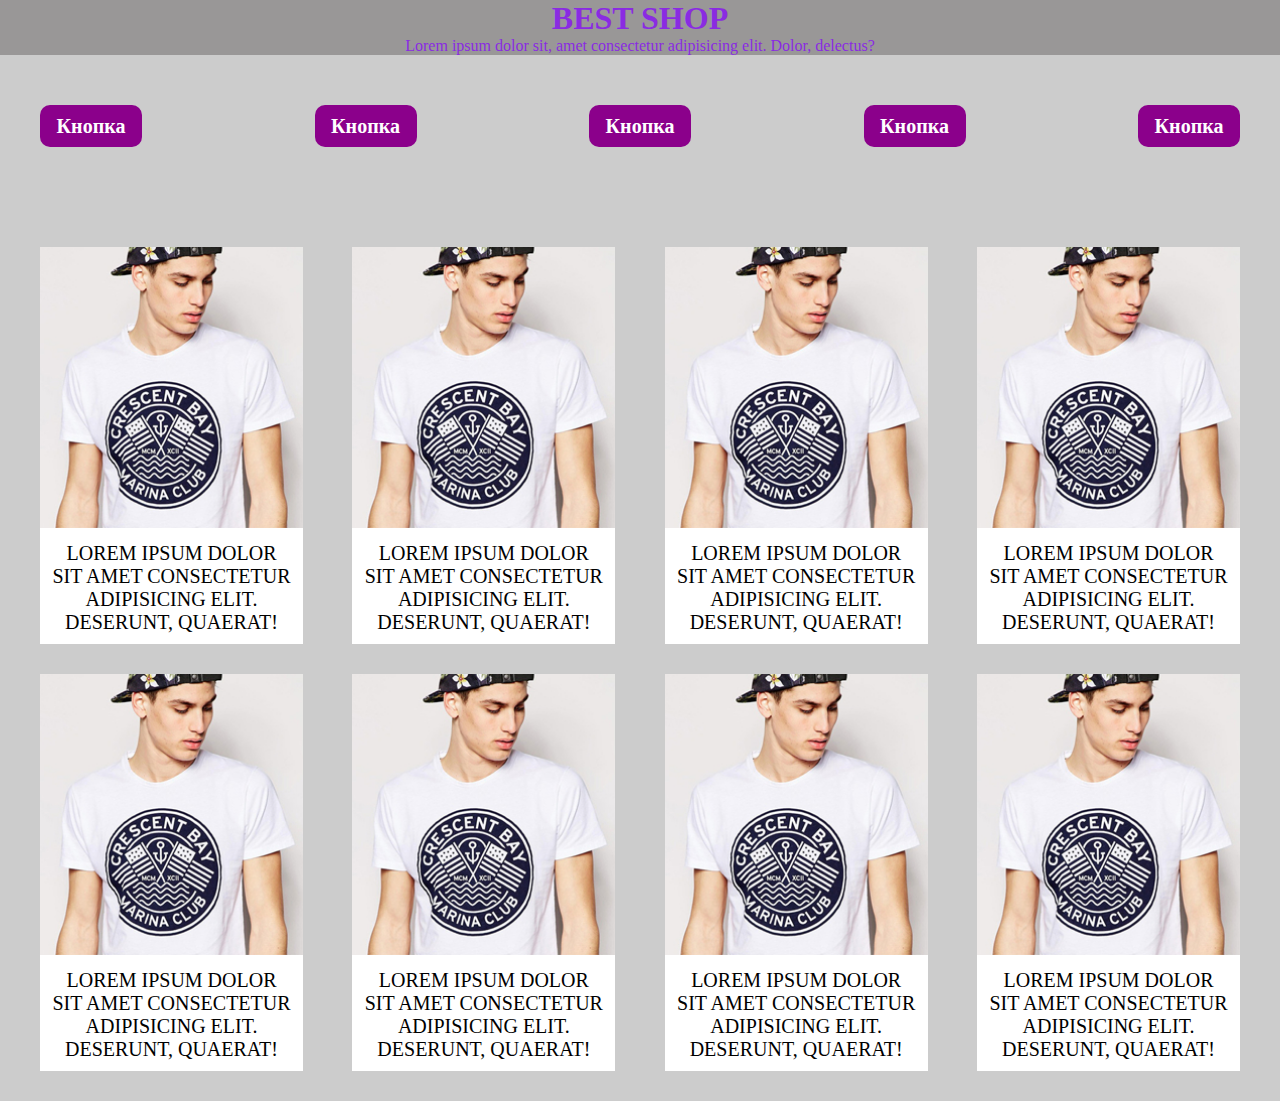
<file: index.html>
<!DOCTYPE html>
<html lang="en">
<head>
    <meta charset="UTF-8">
    <meta http-equiv="X-UA-Compatible" content="IE=edge">
    <meta name="viewport" content="width=device-width, initial-scale=1.0">
    <title>Моя первая страница</title>
<link rel="stylesheet" href="test2.css">
</head>
<body>

<header class="header">
    <div class="container">
        <h1 class="title">BEST SHOP</h1>
    <p class="title">Lorem ipsum dolor sit, amet consectetur adipisicing elit. Dolor, delectus?</p>
    </div>

</header>
<nav class="nav">
    <div class="container flex">
        <a href="#" class="nav-link">Кнопка</a>
        <a href="#" class="nav-link">Кнопка</a>
        <a href="#" class="nav-link">Кнопка</a>
        <a href="#" class="nav-link">Кнопка</a>
        <a href="#" class="nav-link">Кнопка</a>
    </div>
</nav>

<!-- добавляем блок с товарами -->
<section class="item-sec">
    <div class="container">
        <div class="item-box">
         <a href="test3.html" class="item">
            <img src="img/product-1.jpg" alt="товар" class="item-pic">
            <div class="txt-box">
                <p class="txt-desc">Lorem ipsum dolor sit amet consectetur adipisicing elit. Deserunt, quaerat!</p>
            </div>
         </a>
         <a href="#" class="item">
            <img src="img/product-1.jpg" alt="товар" class="item-pic">
            <div class="txt-box">
                <p class="txt-desc">Lorem ipsum dolor sit amet consectetur adipisicing elit. Deserunt, quaerat!</p>
            </div>
         </a>
         <a href="#" class="item">
            <img src="img/product-1.jpg" alt="товар" class="item-pic">
            <div class="txt-box">
                <p class="txt-desc">Lorem ipsum dolor sit amet consectetur adipisicing elit. Deserunt, quaerat!</p>
            </div>
         </a>
         <a href="#" class="item">
            <img src="img/product-1.jpg" alt="товар" class="item-pic">
            <div class="txt-box">
                <p class="txt-desc">Lorem ipsum dolor sit amet consectetur adipisicing elit. Deserunt, quaerat!</p>
            </div>
         </a>
         <a href="#" class="item">
            <img src="img/product-1.jpg" alt="товар" class="item-pic">
            <div class="txt-box">
                <p class="txt-desc">Lorem ipsum dolor sit amet consectetur adipisicing elit. Deserunt, quaerat!</p>
            </div>
         </a>
         <a href="#" class="item">
            <img src="img/product-1.jpg" alt="товар" class="item-pic">
            <div class="txt-box">
                <p class="txt-desc">Lorem ipsum dolor sit amet consectetur adipisicing elit. Deserunt, quaerat!</p>
            </div>
         </a>
         <a href="#" class="item">
            <img src="img/product-1.jpg" alt="товар" class="item-pic">
            <div class="txt-box">
                <p class="txt-desc">Lorem ipsum dolor sit amet consectetur adipisicing elit. Deserunt, quaerat!</p>
            </div>
         </a>
         <a href="#" class="item">
            <img src="img/product-1.jpg" alt="товар" class="item-pic">
            <div class="txt-box">
                <p class="txt-desc">Lorem ipsum dolor sit amet consectetur adipisicing elit. Deserunt, quaerat!</p>
            </div>
         </a>   
        </div>
    </div>
</section>
</body>
</html>
</file>
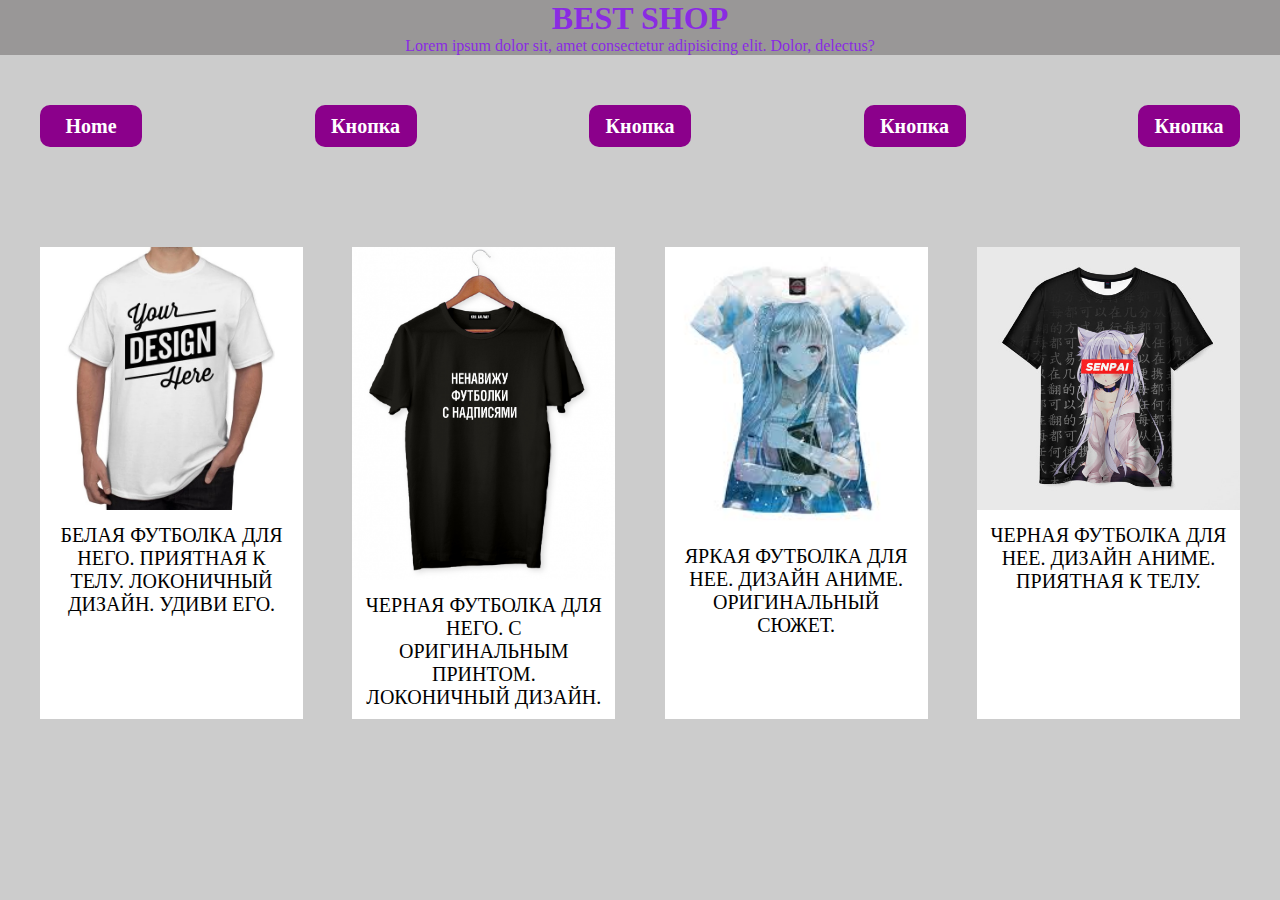
<file: test3.html>
<!DOCTYPE html>
<html lang="en">
<head>
    <meta charset="UTF-8">
    <meta http-equiv="X-UA-Compatible" content="IE=edge">
    <meta name="viewport" content="width=device-width, initial-scale=1.0">
    <title>Моя вторая страница</title>
<link rel="stylesheet" href="test2.css">
</head>
<body>

    <header class="header">
        <div class="container">
            <h1 class="title">BEST SHOP</h1>
        <p class="title">Lorem ipsum dolor sit, amet consectetur adipisicing elit. Dolor, delectus?</p>
        </div>

    </header>
    <nav class="nav">
        <div class="container flex">
            <a href="index.html" class="nav-link">Home</a>
            <a href="#" class="nav-link">Кнопка</a>
            <a href="#" class="nav-link">Кнопка</a>
            <a href="#" class="nav-link">Кнопка</a>
            <a href="#" class="nav-link">Кнопка</a>
        </div>
    </nav>

<!-- добавляем блок с товарами -->
<section class="item-sec">
    <div class="container">
        <div class="item-box">
         <a href="test3.html" class="item">
            <img src="img/futbolki.jpg" alt="товар" class="item-pic">
            <div class="txt-box">
                <p class="txt-desc">Белая футболка для НЕГО. Приятная к телу. Локоничный дизайн. Удиви ЕГО.</p>
            </div>
         </a>
         <a href="#" class="item">
            <img src="img/23836.970.jpg" alt="товар" class="item-pic">
            <div class="txt-box">
                <p class="txt-desc">Черная футболка для НЕГО. С оригинальным принтом. Локоничный дизайн.</p>
            </div>
         </a>
         <a href="#" class="item">
            <img src="img/images.jfif" alt="товар" class="item-pic">
            <div class="txt-box">
                <p class="txt-desc">Яркая футболка для нее. Дизайн аниме. Оригинальный сюжет. </p>
            </div>
         </a>
         <a href="#" class="item">
            <img src="img/people_4_manshortfull_front_white_500.jpg" alt="товар" class="item-pic">
            <div class="txt-box">
                <p class="txt-desc">Черная футболка для НЕЕ. Дизайн аниме. Приятная к телу.</p>
            </div>
         </a>
        </div>
    </div>
</section>
</body>
</html>
</file>
<file: test2.css>
* {
    margin: 0;
    padding: 0;
    /*box-sizing: border-box; чтоб картинка не прыгала когда на "кнопку" мышь наводишь (1 способ) */
}

body {
    background-color: #ccc;
}


.title {
    color: blueviolet;
    text-align: center;
}

.header {
    width: 100%;
    text-align: center;
    background-color: #999797;
}

.container {
    margin: 0 auto;
    width: 1200px;
    /*outline: 3px solid red; окантовка блока*/

}

.nav {
    margin-top: 50px;
}


.nav-link {
    width: 100px;
    height: 40px;
    color: #fff;
    background-color: darkmagenta;
    display: block;
    text-align: center;
    line-height: 40px;
    text-decoration: none;
    font-size: 20px;
    font-weight: bold;
    border-radius: 10px;
    /*2 способ убрать прыгающий экран добавить рамку как на кнопке*/
    border: 1px solid transparent;
}

.flex {
    display: flex;
    justify-content: space-between;
}
/* эффукт наведения мышки класс hover*/
.nav-link:hover {
    background-color: #fff;
    border: 1px solid darkmagenta;
    color: darkmagenta;
}

.item-sec {
    margin-top: 100px;
}

.item {
    background-color: #fff;
    display: block;
    width: 263px;
    margin-bottom: 30px;
    text-decoration: none;
}
/*расстянем картинку по рамке*/
.item-pic {
    width: 100%;
}
/*  */
.txt-box {
    padding: 10px;
}
/*редактирование текста в описании товара*/
.txt-desc {
    text-align: center;
    color: black;
    font-size: 20px;
    text-transform: uppercase;
    
}
/*красиво расставить товары на экране через flex*/
.item-box {
    display: flex;
    flex-wrap: wrap;
    justify-content: space-between;
}
/* при наведении на товар изменялась карточка*/
.item:hover .txt-box{
    background-color: darkmagenta;
    color: #fff;

}

.item:hover .txt-desc{
    background-color: darkmagenta;
    color: #fff;

}
</file>
